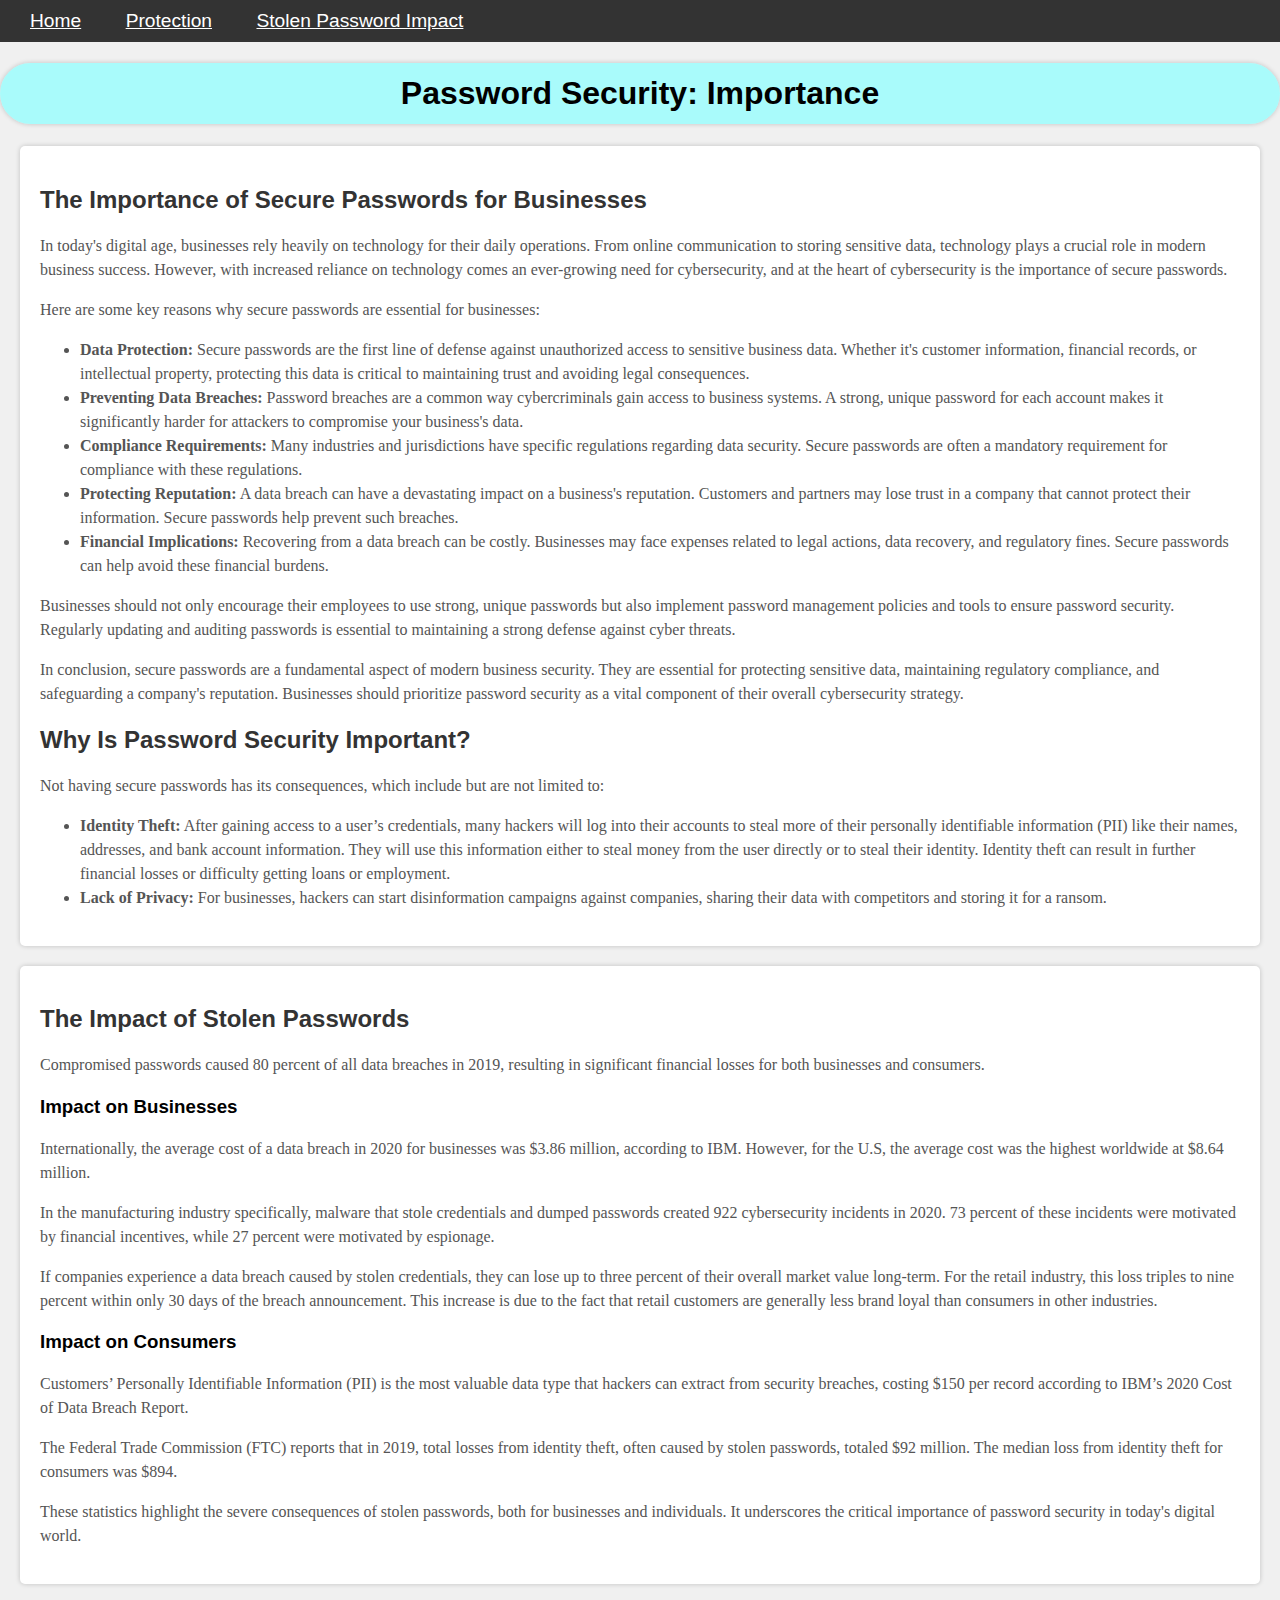
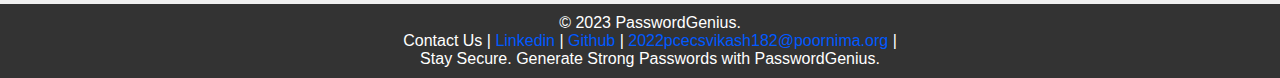
<file: importance.html>
<!DOCTYPE html>
<html lang="en">

<head>
    <meta charset="UTF-8">
    <meta name="viewport" content="width=device-width, initial-scale=1.0">
    <title>The Importance of Secure Passwords for Businesses</title>
    <link rel="website icon" type="png" href="Password_logo.png">
    <link rel="stylesheet" type="text/css" href="importance.css"> <!-- Link the external CSS file -->
</head>

<body>
    <header>
        <a href="index.html" style="margin:20px; font-size: larger; color: white;">Home</a>
        <a href="protection.html" style="margin: 20px; font-size: larger; color: white;">Protection</a>
        <a href="#stolen-password" style="margin:20px; font-size: larger; color: white;">Stolen Password Impact</a>
    </header>
    <h1
        style="padding: 10px; background-color: rgba(145, 255, 255, 0.746); border-radius: 35px; text-align: center; padding: 12px;box-shadow: 0 0 5px rgba(0, 0, 0, 0.2);">
        Password Security: Importance</h1>
    <div class="content">
        <h2>The Importance of Secure Passwords for Businesses</h2>
        <p>In today's digital age, businesses rely heavily on technology for their daily operations. From online
            communication to storing sensitive data, technology plays a crucial role in modern business success.
            However, with increased reliance on technology comes an ever-growing need for cybersecurity, and at the
            heart of cybersecurity is the importance of secure passwords.</p>

        <p>Here are some key reasons why secure passwords are essential for businesses:</p>

        <ul>
            <li><strong>Data Protection:</strong> Secure passwords are the first line of defense against unauthorized
                access to sensitive business data. Whether it's customer information, financial records, or intellectual
                property, protecting this data is critical to maintaining trust and avoiding legal consequences.</li>
            <li><strong>Preventing Data Breaches:</strong> Password breaches are a common way cybercriminals gain access
                to business systems. A strong, unique password for each account makes it significantly harder for
                attackers to compromise your business's data.</li>
            <li><strong>Compliance Requirements:</strong> Many industries and jurisdictions have specific regulations
                regarding data security. Secure passwords are often a mandatory requirement for compliance with these
                regulations.</li>
            <li><strong>Protecting Reputation:</strong> A data breach can have a devastating impact on a business's
                reputation. Customers and partners may lose trust in a company that cannot protect their information.
                Secure passwords help prevent such breaches.</li>
            <li><strong>Financial Implications:</strong> Recovering from a data breach can be costly. Businesses may
                face expenses related to legal actions, data recovery, and regulatory fines. Secure passwords can help
                avoid these financial burdens.</li>
        </ul>

        <p>Businesses should not only encourage their employees to use strong, unique passwords but also implement
            password management policies and tools to ensure password security. Regularly updating and auditing
            passwords is essential to maintaining a strong defense against cyber threats.</p>

        <p>In conclusion, secure passwords are a fundamental aspect of modern business security. They are essential for
            protecting sensitive data, maintaining regulatory compliance, and safeguarding a company's reputation.
            Businesses should prioritize password security as a vital component of their overall cybersecurity strategy.
        </p>
        <div>
            <h2>Why Is Password Security Important?</h2>
            <p>Not having secure passwords has its consequences, which include but are not limited to:</p>

            <ul>
                <li><strong>Identity Theft:</strong> After gaining access to a user’s credentials, many hackers will log
                    into their accounts to steal more of their personally identifiable information (PII) like their
                    names, addresses, and bank account information. They will use this information either to steal money
                    from the user directly or to steal their identity. Identity theft can result in further financial
                    losses or difficulty getting loans or employment.</li>

                <li><strong>Lack of Privacy:</strong> For businesses, hackers can start disinformation campaigns against
                    companies, sharing their data with competitors and storing it for a ransom.</li>
            </ul>
        </div>
    </div>
    <div class="password-impact" id="stolen-password">
        <h2>The Impact of Stolen Passwords</h2>
        <p>Compromised passwords caused 80 percent of all data breaches in 2019, resulting in significant financial
            losses for both businesses and consumers.</p>

        <h3>Impact on Businesses</h3>
        <p>Internationally, the average cost of a data breach in 2020 for businesses was $3.86 million, according to
            IBM. However, for the U.S, the average cost was the highest worldwide at $8.64 million.</p>

        <p>In the manufacturing industry specifically, malware that stole credentials and dumped passwords created
            922 cybersecurity incidents in 2020. 73 percent of these incidents were motivated by financial
            incentives, while 27 percent were motivated by espionage.</p>

        <p>If companies experience a data breach caused by stolen credentials, they can lose up to three percent of
            their overall market value long-term. For the retail industry, this loss triples to nine percent within
            only 30 days of the breach announcement. This increase is due to the fact that retail customers are
            generally less brand loyal than consumers in other industries.</p>

        <h3>Impact on Consumers</h3>
        <p>Customers’ Personally Identifiable Information (PII) is the most valuable data type that hackers can
            extract from security breaches, costing $150 per record according to IBM’s 2020 Cost of Data Breach
            Report.</p>

        <p>The Federal Trade Commission (FTC) reports that in 2019, total losses from identity theft, often caused
            by stolen passwords, totaled $92 million. The median loss from identity theft for consumers was $894.
        </p>

        <p>These statistics highlight the severe consequences of stolen passwords, both for businesses and
            individuals. It underscores the critical importance of password security in today's digital world.</p>
    </div>
    <footer>© 2023 PasswordGenius.
        <br>Contact Us | <a href="https://www.linkedin.com/in/vikash-kushwaha-16772025b" target="_blank"
            style="color: rgb(0, 89, 255); text-decoration-line: none;">Linkedin</a> | <a
            href="https://github.com/Vikash0001k" target="_blank"
            style="color: rgb(0, 89, 255);text-decoration-line: none;">Github</a> |
        <a href="https://mail.google.com/mail/u/0/#inbox?compose=GTvVlcSHwQkDkcmQFHpjjjwNtZFlJPmjNdrHWNjCGSKqHWQBVPGRplwPNkSjfmGDGVGXpBPkHpHJB"
            target="_blank"
            style="color: rgb(0, 89, 255); text-decoration-line: none;">2022pcecsvikash182@poornima.org</a> |
        <br>
        Stay Secure. Generate Strong Passwords with PasswordGenius.
    </footer>
</body>

</html>
</file>
<file: importance.css>
body {
    font-family: Arial, sans-serif;
    background-color: #f0f0f0;
    margin: 0;
    padding: 0;
}

html {
    scroll-behavior: smooth;
}

header {
    background-color: #333;
    /* color: #fff; */
    padding: 10px;
}

.content,
.password-impact {
    background-color: #fff;
    padding: 20px;
    margin: 20px;
    border-radius: 5px;
    box-shadow: 0 0 5px rgba(0, 0, 0, 0.2);
}

h2 {
    color: #333;
    font-size: 24px;
}

p,
li {
    color: #555;
    font-size: 16px;
    line-height: 1.5;
    font-family: "Times New Roman", serif;
}

footer {
    background-color: #333;
    color: #fff;
    padding: 10px;
    text-align: center;
    position: -webkit-sticky;
    bottom: 0px;
    width: 100%;
}

a:hover {
    text-decoration: dashed;
}
</file>
